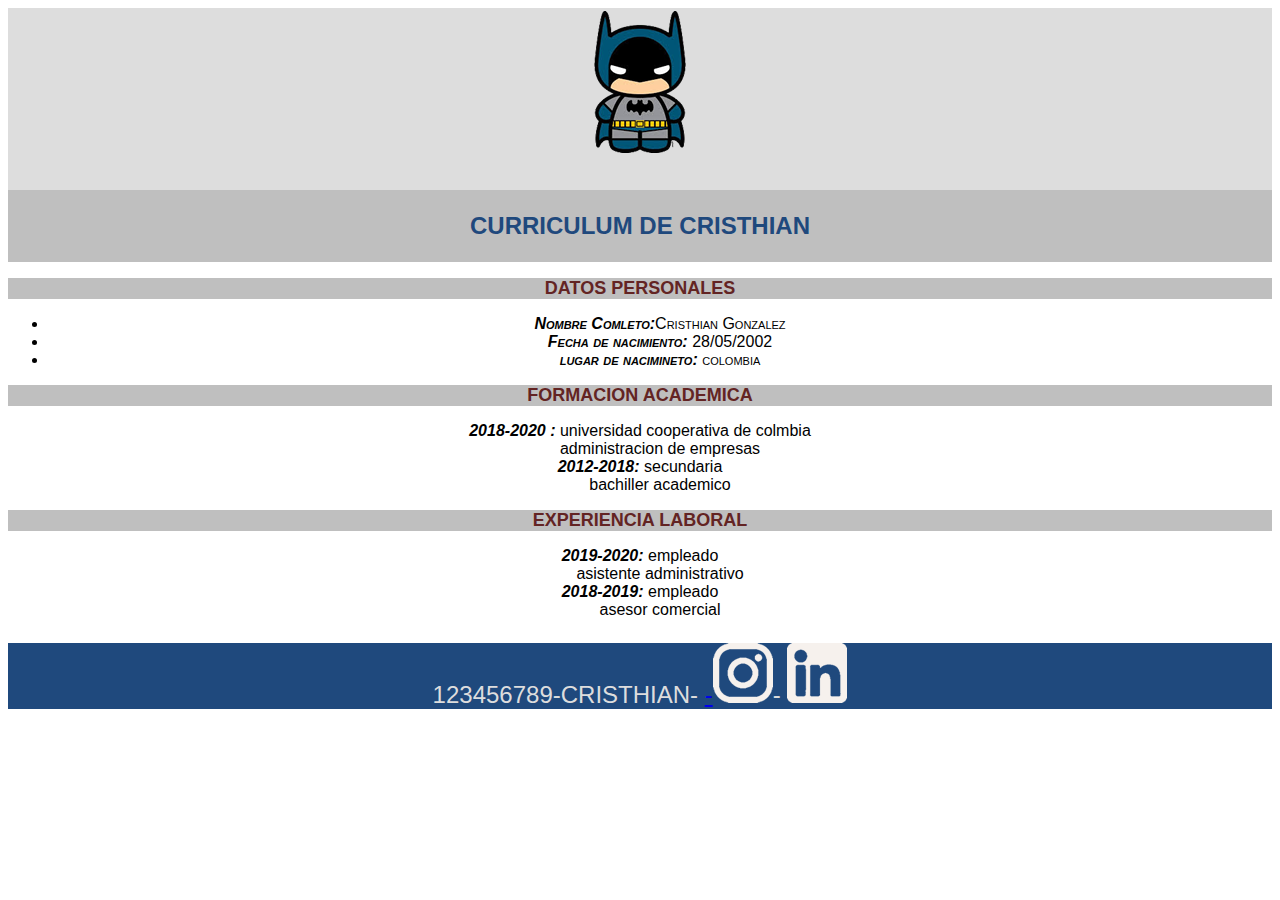
<file: clase5c/clase5.html>
<!DOCTYPE html>
<html lang="en">
<head>
    <meta charset="UTF-8">
    <meta http-equiv="X-UA-Compatible" content="IE=edge">
    <meta name="viewport" content="width=device-width, initial-scale=1.0">
    <title>CURRICULUM</title>
    <link rel="stylesheet" href="css\style.css">
</head>
<body>
    <header >
        <img src="img\batman.png">
        <h1>CURRICULUM DE CRISTHIAN</h1>
    </header>    
        <main>
            <section>
                <h2>DATOS PERSONALES</h2>
                <ul>
                    <li><span class="item-detail">Nombre Comleto:</span>Cristhian Gonzalez</li>
                    <li><span class="item-detail">Fecha de nacimiento:</span> 28/05/2002</li>
                    <li><span class="item-detail">lugar de nacimineto: </span>colombia</li>
                </ul>   
                </section>
            <section>
                <h2>FORMACION ACADEMICA</h2>
                <dl>
                    <dt><span class="item-detail"> 2018-2020 :</span> universidad cooperativa de colmbia</dt>
                    <dd>administracion de empresas</dd>
                    <dt><span class="item-detail"> 2012-2018:</span> secundaria</dt>
                    <dd>bachiller academico</dd>
                </dl>
            </section>
            <section>
                <h2>EXPERIENCIA LABORAL</h2>
                <dl>
                    <dt><span class="item-detail"> 2019-2020:</span> empleado</dt>
                    <dd>asistente administrativo</dd>
                    <dt><span class="item-detail">2018-2019: </span> empleado</dt>
                    <dd>asesor comercial</dd>
                </dl>
            </section>
        </main>
        <footer>
            <p>123456789-CRISTHIAN-
                <a href="https://www.instagram.com/?hl=es-la">-<img src="img\ico_instagram.png" alt="instagram" class="img.link"></a>-
                <a href="https://co.linkedin.com/"><img src="img\ico_linkedin.png" alt="linkedin" class="img.link"></a>
            </p>
        </footer>
    
</body>
</html>
</file>
